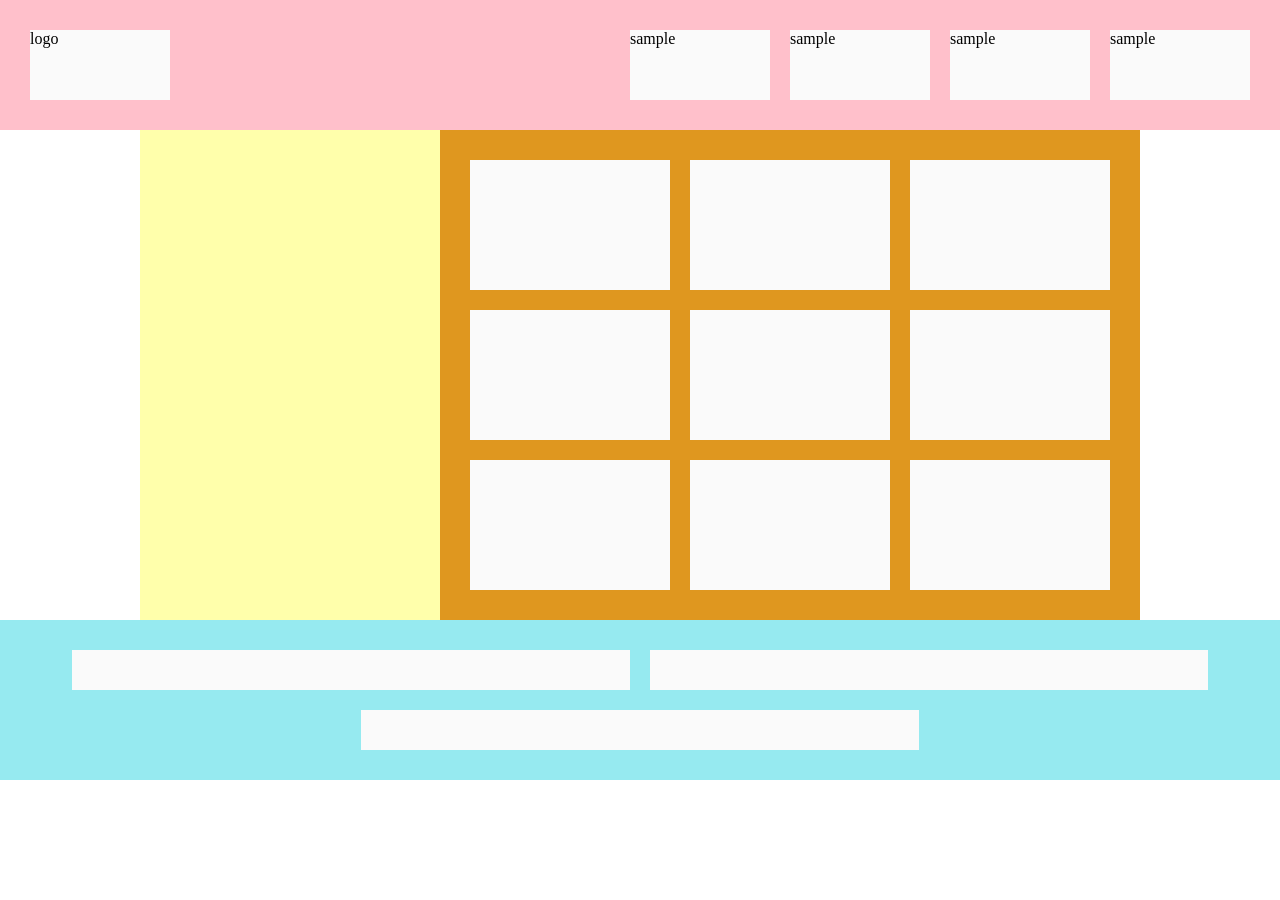
<file: flex.html>
<!DOCTYPE html>
<html>
<head>
	<link rel="stylesheet" type="text/css" href="flex_style.css">
	<title>flex-practice</title>
</head>
<body>
	<header>
		<nav>
			<ul>
				<li class="nav-item">logo</li>
				<li class="nav-item">sample</li>
				<li class="nav-item">sample</li>
				<li class="nav-item">sample</li>
				<li class="nav-item">sample</li>
			</ul>
		</nav>
	</header><!-- /header -->

	<main>
		<div class="sidebar">
			
		</div>
		<div class="content">
			<div class="box"></div>
			<div class="box"></div>
			<div class="box"></div>
			<div class="box"></div>
			<div class="box"></div>
			<div class="box"></div>
			<div class="box"></div>
			<div class="box"></div>
			<div class="box"></div>
		</div>
	</main>

	<footer>
		<div class="footer-text"></div>
		<div class="footer-text"></div>
		<div class="footer-text"></div>
	</footer>
</body>
</html>
</file>
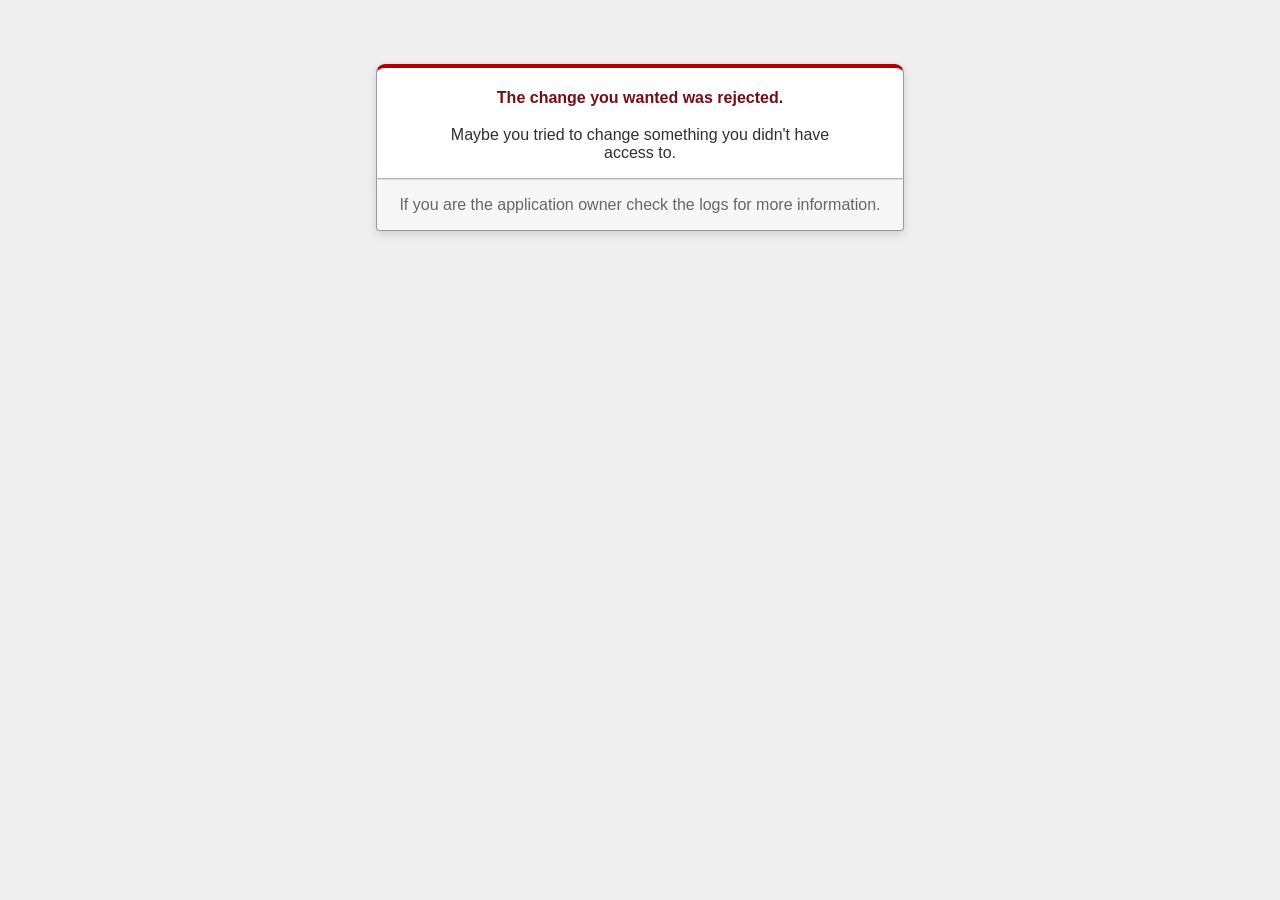
<file: debug_app/public/422.html>
<!DOCTYPE html>
<html>
<head>
  <title>The change you wanted was rejected (422)</title>
  <meta name="viewport" content="width=device-width,initial-scale=1">
  <style>
  .rails-default-error-page {
    background-color: #EFEFEF;
    color: #2E2F30;
    text-align: center;
    font-family: arial, sans-serif;
    margin: 0;
  }

  .rails-default-error-page div.dialog {
    width: 95%;
    max-width: 33em;
    margin: 4em auto 0;
  }

  .rails-default-error-page div.dialog > div {
    border: 1px solid #CCC;
    border-right-color: #999;
    border-left-color: #999;
    border-bottom-color: #BBB;
    border-top: #B00100 solid 4px;
    border-top-left-radius: 9px;
    border-top-right-radius: 9px;
    background-color: white;
    padding: 7px 12% 0;
    box-shadow: 0 3px 8px rgba(50, 50, 50, 0.17);
  }

  .rails-default-error-page h1 {
    font-size: 100%;
    color: #730E15;
    line-height: 1.5em;
  }

  .rails-default-error-page div.dialog > p {
    margin: 0 0 1em;
    padding: 1em;
    background-color: #F7F7F7;
    border: 1px solid #CCC;
    border-right-color: #999;
    border-left-color: #999;
    border-bottom-color: #999;
    border-bottom-left-radius: 4px;
    border-bottom-right-radius: 4px;
    border-top-color: #DADADA;
    color: #666;
    box-shadow: 0 3px 8px rgba(50, 50, 50, 0.17);
  }
  </style>
</head>

<body class="rails-default-error-page">
  <!-- This file lives in public/422.html -->
  <div class="dialog">
    <div>
      <h1>The change you wanted was rejected.</h1>
      <p>Maybe you tried to change something you didn't have access to.</p>
    </div>
    <p>If you are the application owner check the logs for more information.</p>
  </div>
</body>
</html>
</file>
<file: flex_style.css>
*{
	margin: 0;
	padding: 0;
	box-sizing: border-box;
}

header{
	width: 100%;
	background-color: pink;
	padding: 30px 20px;
}

ul{
	display: flex;
}
.nav-item{
	height: 70px;
	flex-basis: 140px;
	margin: 0 10px;
	justify-content: flex-end;
	background-color: #fafafa;
	list-style: none;
}
.nav-item:first-child{
	margin-right: auto;
}

/*main*/
main{
	justify-content: center;
	display: flex;
}
.sidebar{
	width: 300px;
	background-color: #FFFFAB;
}
.content{
	display: flex;
	padding: 20px;
	max-width: 700px;
	flex-grow: 1;
	background-color: #DF971F;
	flex-flow: row wrap;
	justify-content: center;
}
.box{
	flex-basis: 200px;
	height: 130px;
	margin: 10px;
	background-color: #fafafa;
}

/*footer*/
footer{
	width: 100%;
	padding: 20px;
	display: flex;
	background-color: #96EAF0;
	flex-wrap: wrap;
	justify-content: center;
}
.footer-text{
	flex-basis: 45%;
	max-width: 600px;
	height: 40px;
	margin: 10px;
	background-color: #fafafa;
}
</file>
